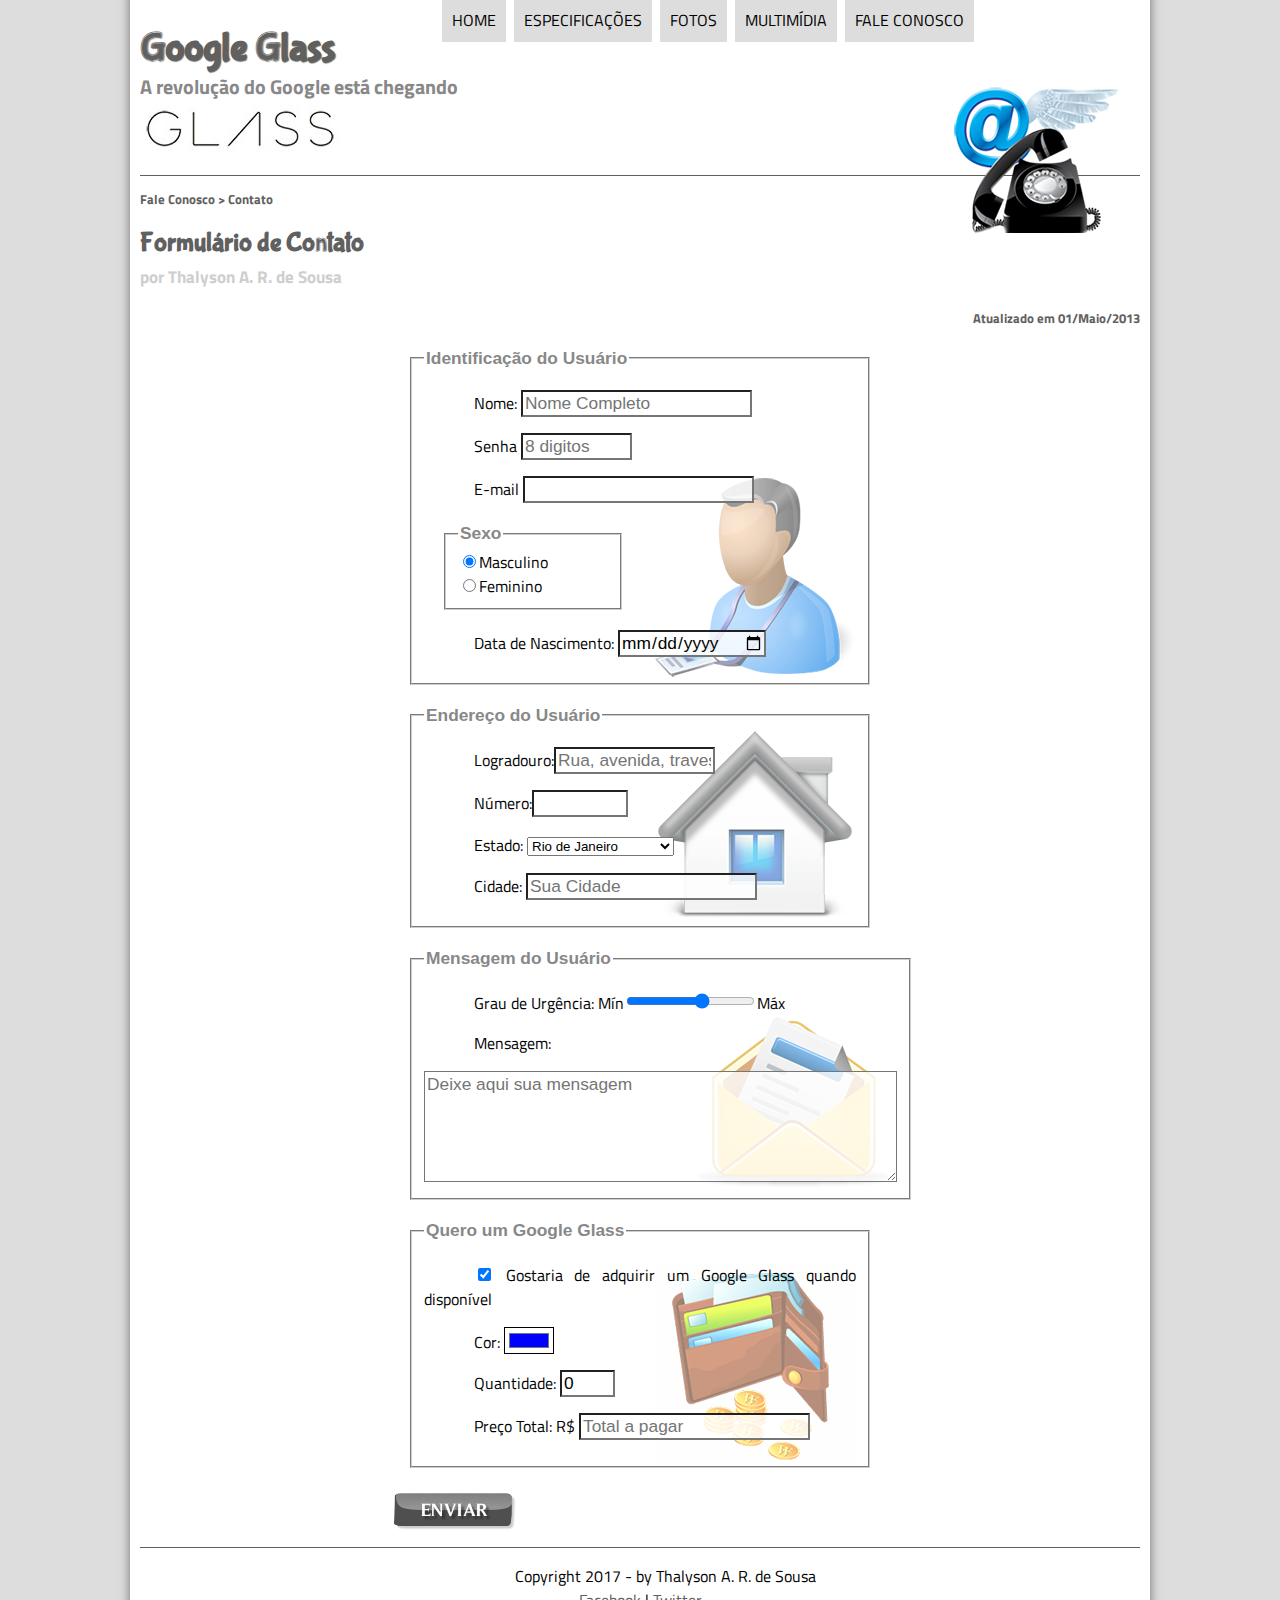
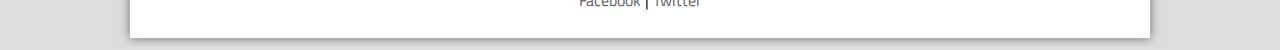
<file: fale-conosco.html>
<!DOCTYPE html>
<html lang="pt-br">

<head>
    <meta charset="utf-8">
    <title>Tudo sobre Google Glass</title>
    <link rel="stylesheet" type="text/css" href="_css/estilo.css"/>
    <link rel="stylesheet" type="text/css" href="_css/form.css"/>
    <script language="JavaScript" src="_javascript/funcoes.js"></script>
    <script>
        function calc_total() {
            var qtd = parseInt(document.getElementById('cQtd').value);
            total = qtd * 1500;
            document.getElementById('cTot').value = total;
        }
    </script>
</head>

<body>

<div id="interface">
    <header id="cabecalho">

        <hgroup>
            <h1>Google Glass</h1>
            <h2>A revolução do Google está chegando</h2>
        </hgroup>

        <img id="icone" src="_imagens/contato.png">

        <nav id="menu" onmouseout="mudaFoto('_imagens/contato.png')">
            <h1>Menu Principal</h1>
            <ul type="disc">
                <li onmouseover="mudaFoto('_imagens/home.png')"><a href="index.html">Home</a></li>
                <li onmouseover="mudaFoto('_imagens/especificacoes.png')"><a href="specs.html">Especificações</a></li>
                <li onmouseover="mudaFoto('_imagens/fotos.png')"><a href="fotos.html">Fotos</a></li>
                <li onmouseover="mudaFoto('_imagens/multimidia.png')"><a href="multimidia.html">Multimídia</a></li>
                <li onmouseover="mudaFoto('_imagens/contato.png')"><a href="fale-conosco.html">Fale conosco</a></li>
            </ul>
        </nav>

    </header>

    <section id="corpo-full">
        <article id="noticia-principal">
            <header id="cabecalho-artigo">
                <hgroup>
                    <h3>Fale Conosco > Contato</h3>
                    <h1>Formulário de Contato</h1>
                    <h2>por Thalyson A. R. de Sousa</h2>
                    <h3 class="direita">Atualizado em 01/Maio/2013</h3>
                </hgroup>
            </header>


                <form method="post" id="fContado" action="mailto:tha.motog@gmail.com" oninput="calc_total();">
                    
                 <fieldset id="usuario">
                    <legend>Identificação do Usuário</legend>

                     <p><label for="cNome">Nome:</label> <input type="text" name="tNome" id="cNome" size="20" maxlength="30" placeholder="Nome Completo"/></p>
                     <p><label for="cSenha">Senha</label> <input type="password" name="tSenha" id="cSenha" size="8" maxlength="8" placeholder="8 digitos"/></p>
                     <p><label for="cMail">E-mail</label> <input type="email" name="tMail" id="cMail" size="20" maxlength="40"/></p>
                     <fieldset id="sexo">
                         <legend>Sexo</legend>
                                <input type="radio" name="tSexo" id="cMasc" checked/><label for="cMasc">Masculino</label><br/>
                                <input type="radio" name="tSexo" id="cFem"/><label for="cFem">Feminino</label>
                     </fieldset>
                     <p>Data de Nascimento: <input type="date" name="tNasc" id="cNasc"/></p>

                 </fieldset>
                
                <fieldset id="endereco">
                    <legend>Endereço do Usuário</legend>

                    <p><label for="cRua">Logradouro:</label><input type="text" name="tRua" id="cRua" size="13" maxlength="80" placeholder="Rua, avenida, travessa..."/></p>
                    <p><label for="cNum">Número:</label><input type="number" name="tNum" id="cNum" min="0" max="99999"/></p>
                    <p><label for="cEst">Estado:</label>

                    <select name="tEst" id="cEst">
                        <optgroup label="Região Sudeste">
                            <option value="RJ" selected>Rio de Janeiro</option>
                            <option value="SP">São Paulo</option>
                            <option value="MG" >Minas Gerais</option>
                        </optgroup>

                        <optgroup label="Região Sul">
                            <option value="PR">Paraná</option>
                            <option value="SC">Santa Catarina</option>
                            <option value="RS">Rio Grande do Sul</option>
                        </optgroup>
                    </select> </p>

                    <p><label for="cCid">Cidade:</label>
                    <input type="text" name="tCid" id="cCid" maxlength="40" size="20" placeholder="Sua Cidade" list="cidades"/></p>
                    <datalist id="cidades">
                        <option value="Rio de Janeiro"></option>
                        <option value="Nova Iguaçu"></option>
                        <option value="Niterói"></option>
                        <option value="Belford Roxo"></option>
                    </datalist>
                </fieldset>
                
                <fieldset id="mensagem">
                    <legend>Mensagem do Usuário</legend>

                        <p><label for="cUrg">Grau de Urgência:</label>
                        Mín<input type="range" name="tUrg" id="cUrg" min="0" max="10" step="2">Máx</p>
                        <p><label for="cMsg">Mensagem:</label></p>
                        <textarea name="tMsg" id="cMsg" cols="45" rows="5" placeholder="Deixe aqui sua mensagem"></textarea>
                </fieldset>
                
                <fieldset id="pedido">
                    <legend>Quero um Google Glass</legend>

                    <p><input type="checkbox" name="tPed" id="cPed" checked/>
                    <label for="cPed">Gostaria de adquirir um Google Glass quando disponível</label></p>
                    <p><label for="cCor">Cor:</label>
                    <input type="color" name="tCor" id="cCor" value="#0000FF"/></p>
                    <p><label for="cQtd">Quantidade:</label>
                    <input type="number" name="tQtd" id="cQtd" min="0" max="5" value="0"/></p>
                    <p><label for="cTot">Preço Total: R$</label>
                    <input type="text" name="tTot" id="cTot" placeholder="Total a pagar" readonly/> </p>
                </fieldset>

                <!--<input type="submit" value="Enviar"/>-->
                <input type="image" name="tEnviar" src="_imagens/botao-enviar.png">
                </form>

        </article>
    </section>


<footer id="rodape">
    <p>Copyright 2017 - by Thalyson A. R. de Sousa<br/>
        <a href="https://www.facebook.com/profile.php?id=100008261989200" target="_blank">Facebook</a> | <a href="https://twitter.com/thalysonalex" target="_blank">Twitter</a></p>
</footer>
</div>
</body>
</html>
</file>
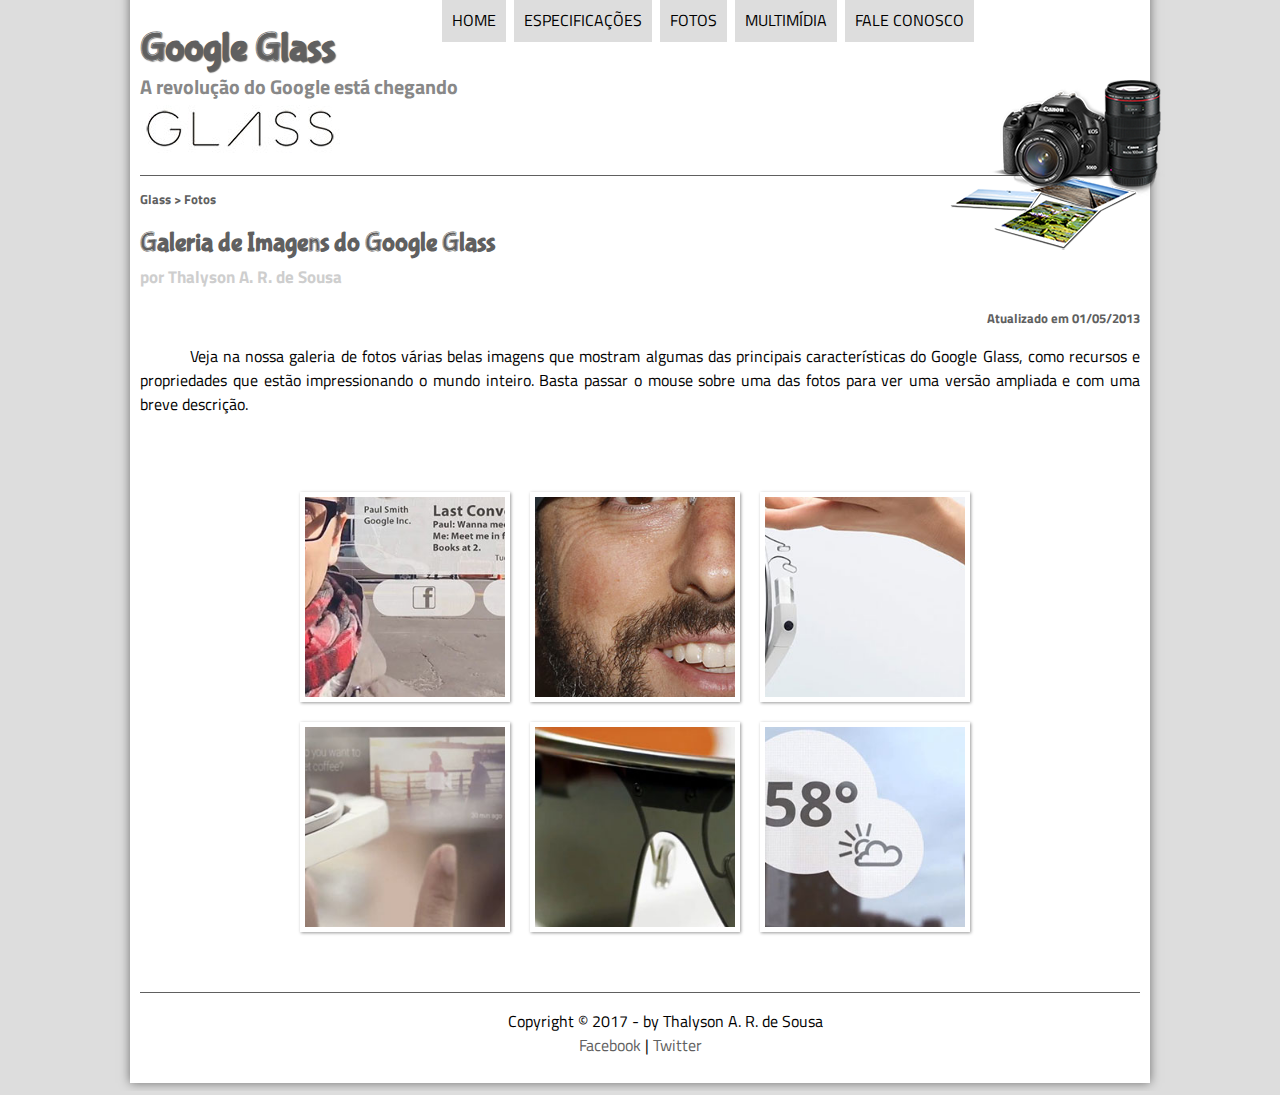
<file: fotos.html>
<!DOCTYPE html>
<html lang="pt-br">

<head>
    <meta charset="utf-8">
    <title>Tudo sobre Google Glass</title>
    <link rel="stylesheet" href="_css/estilo.css"/>
    <link rel="stylesheet" href="_css/fotos.css">
    <script language="JavaScript" src="_javascript/funcoes.js"></script>
</head>

<body>

<div id="interface">
    <header id="cabecalho">

        <hgroup>
            <h1>Google Glass</h1>
            <h2>A revolução do Google está chegando</h2>
        </hgroup>

        <img id="icone" src="_imagens/fotos.png">

        <nav id="menu" onmouseout="mudaFoto('_imagens/fotos.png')">
            <h1>Menu Principal</h1>
            <ul type="disc">
                <li onmouseover="mudaFoto('_imagens/home.png')"><a href="index.html">Home</a></li>
                <li onmouseover="mudaFoto('_imagens/especificacoes.png')"><a href="specs.html">Especificações</a></li>
                <li onmouseover="mudaFoto('_imagens/fotos.png')"><a href="fotos.html">Fotos</a></li>
                <li onmouseover="mudaFoto('_imagens/multimidia.png')"><a href="multimidia.html">Multimídia</a></li>
                <li onmouseover="mudaFoto('_imagens/contato.png')"><a href="fale-conosco.html">Fale conosco</a></li>
            </ul>
        </nav>

    </header>

    <section id="corpo-full">
        <article id="noticia-principal">
            <header id="cabecalho-artigo">
                <hgroup>
                    <h3>Glass > Fotos</h3>
                    <h1>Galeria de Imagens do Google Glass</h1>
                    <h2>por Thalyson A. R. de Sousa</h2>
                    <h3 class="direita">Atualizado em 01/05/2013</h3>
                </hgroup>
            </header>

            <p>Veja na nossa galeria de fotos várias belas imagens que mostram algumas das principais características do Google Glass, como recursos e propriedades que estão impressionando o mundo inteiro. Basta passar o mouse sobre uma das fotos para ver uma versão ampliada e com uma breve descrição.</p>

<ul id="album-fotos">

<li id="foto01"><span>Agenda e lembretes</span></li>
<li id="foto02"><span>Sergey Brin usando o Glass</span></li>
<li id="foto03"><span>Leve e compacto</span></li>
<li id="foto04"><span>Sensação de uma tela de 50"</span></li>
<li id="foto05"><span>Vários tipos de lente</span></li>
<li id="foto06"><span>Informações importantes</span></li>

</ul>

        </article>
    </section>

    <footer id="rodape">
        <p>Copyright &copy; 2017 - by Thalyson A. R. de Sousa<br/>
            <a href="https://www.facebook.com/profile.php?id=100008261989200" target="_blank">Facebook</a> | <a href="https://twitter.com/thalysonalex" target="_blank">Twitter</a></p>
    </footer>
</div>
</body>
</html>
</file>
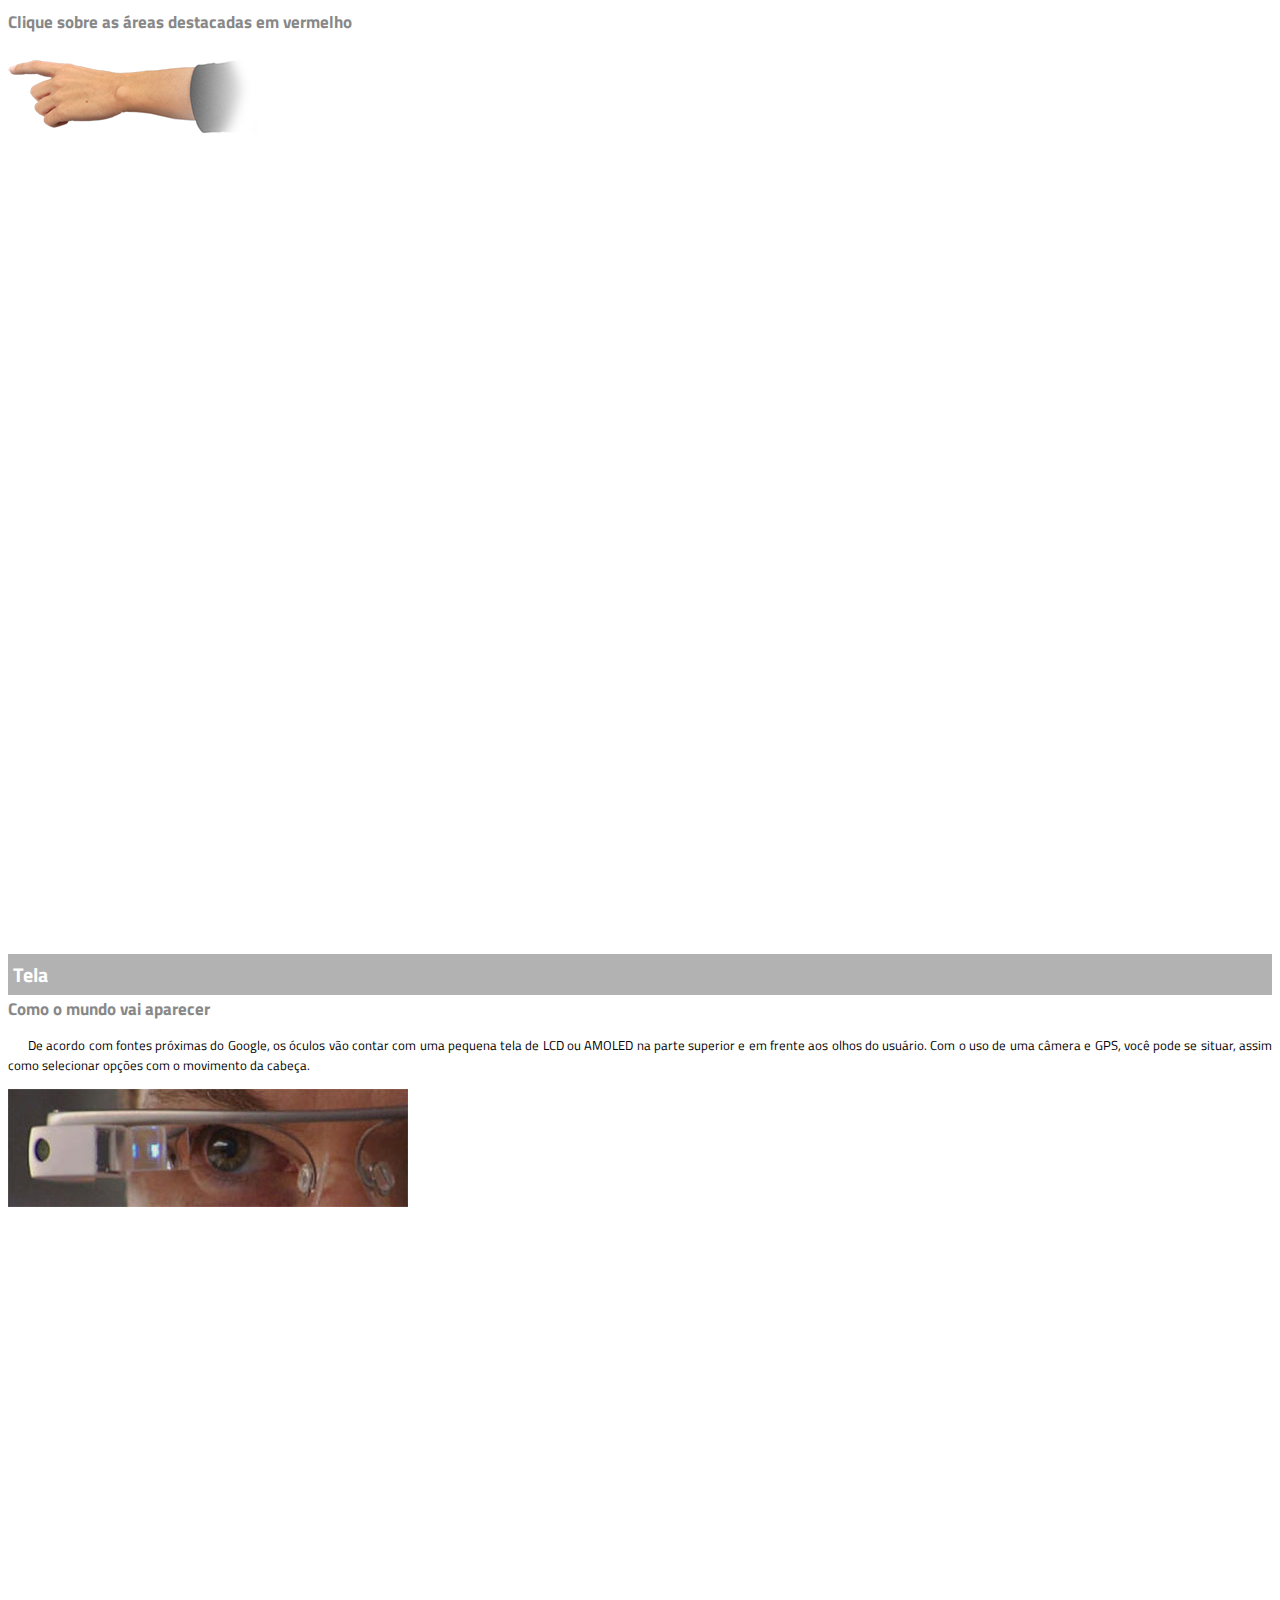
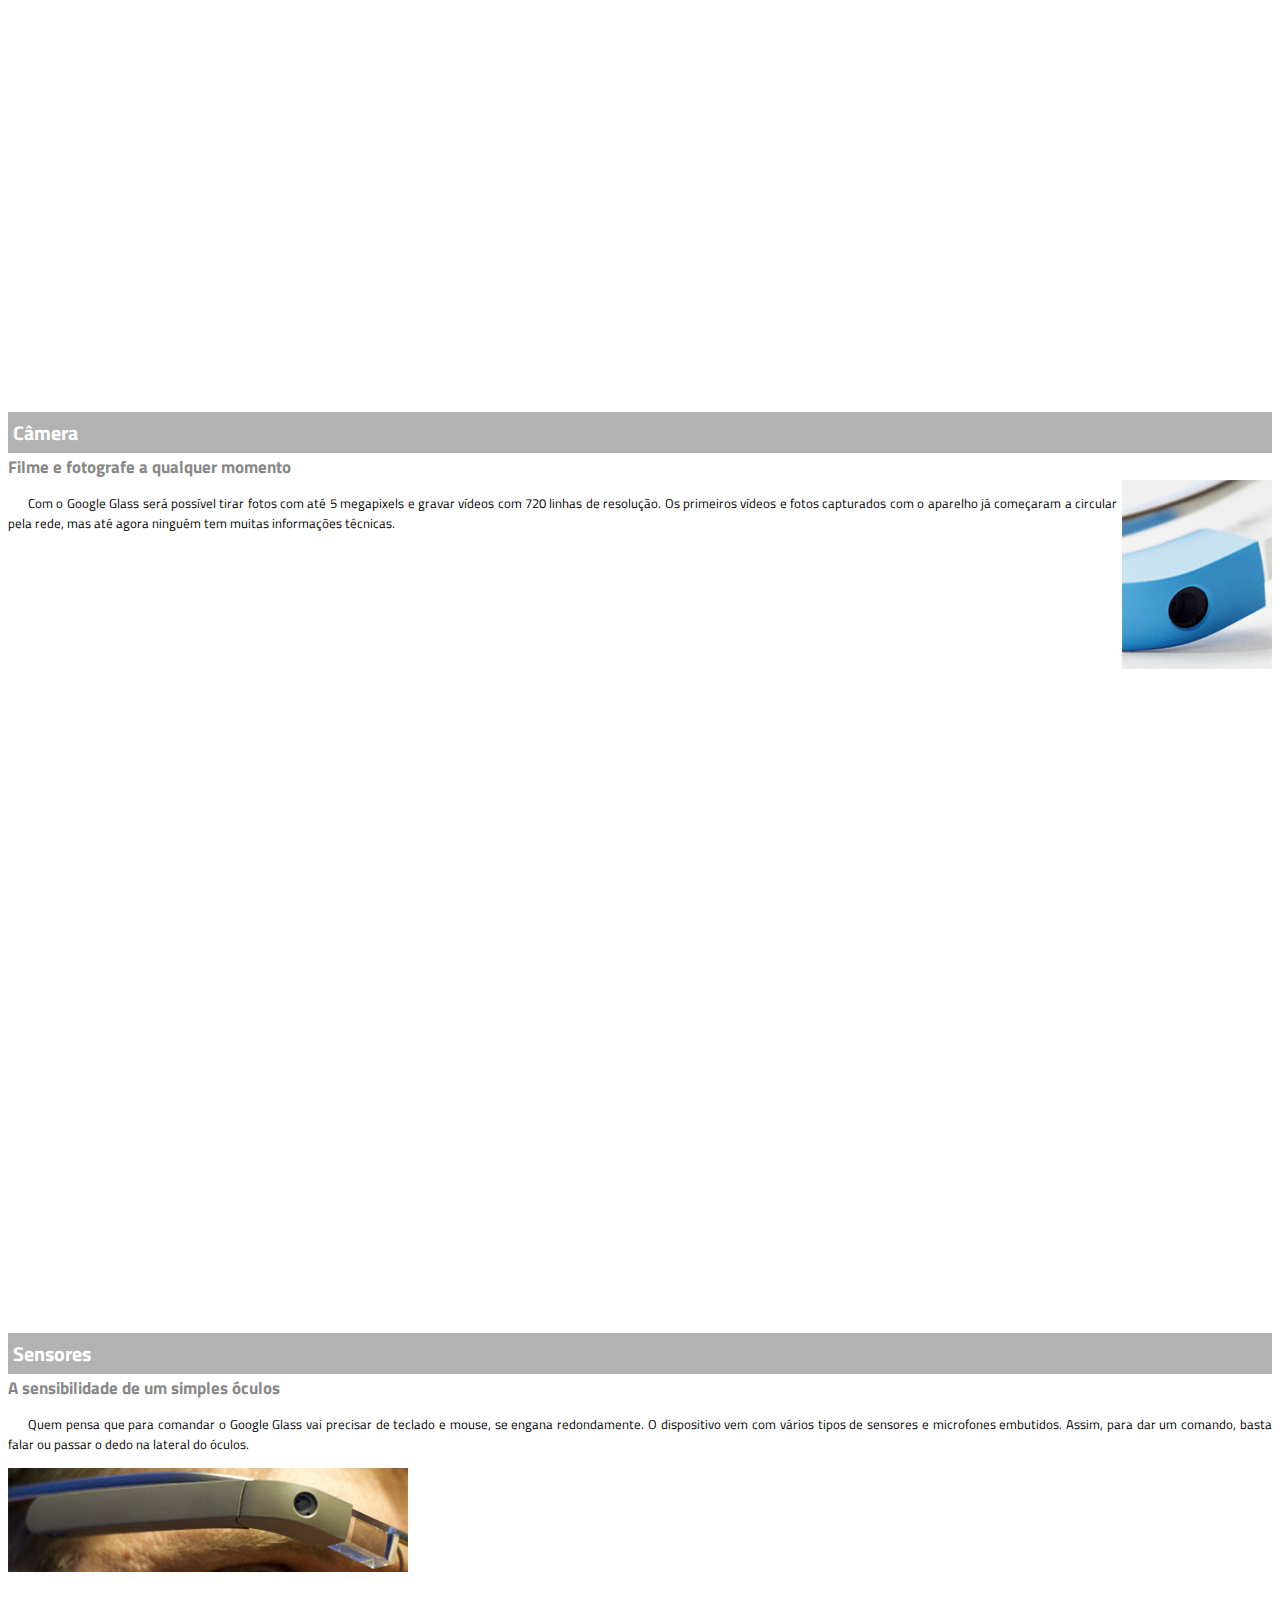
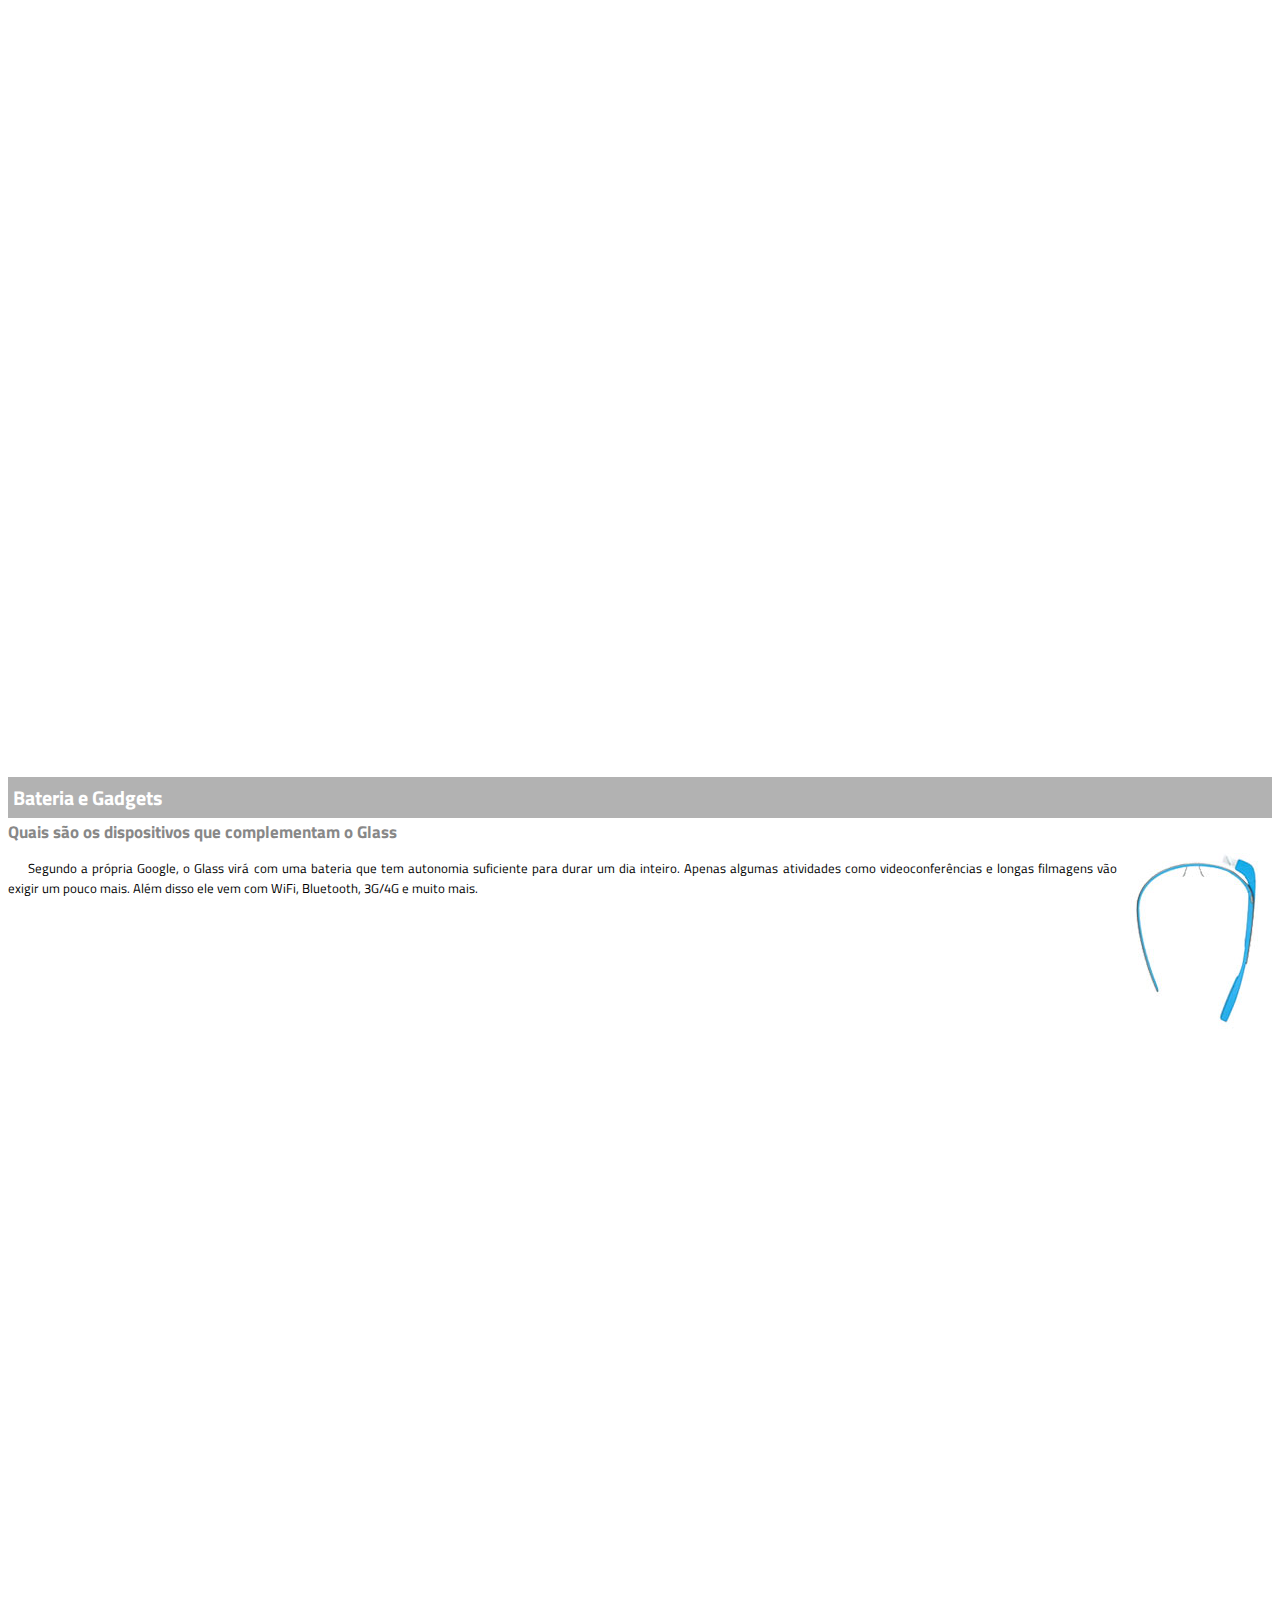
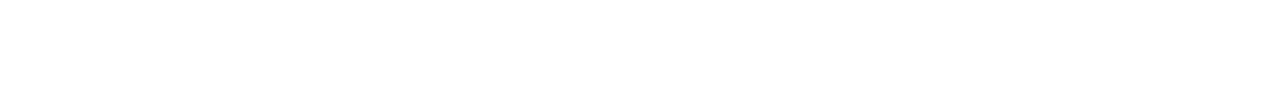
<file: google-glass.html>
<!DOCTYPE html>

<html>
<head>
    <meta charset="UTF-8"/>
    <title>Informações sobre Google Glass</title>
    <style>
        @import url("http://fonts.googleapis.com/css?family=Titillium+Web");
        body {
            font-family: "Titillium Web", sans-serif;
            font-size: 10pt;
        }

        p {
            text-align: justify;
            text-indent: 20px;
        }

        article h1 {
            font-size: 15pt;
            color: #ffffff;
            background-color: rgba(0, 0, 0, .3);
            padding: 5px;
            margin: 0px;
        }

        article h2 {
            font-size: 13pt;
            color: #888888;
            margin: 0px;
        }

        article {
            margin-bottom: 800px;
        }

        img.img-dir {
            display: block;
            float: right;
            margin-left: 5px;
        }

    </style>
</head>
<body>

<article id="topo">
    <header>
        <h2>Clique sobre as áreas destacadas em vermelho</h2>
    </header>
    <img src="_imagens/mao.png" alt="Mão apontando para esquerda"/>
</article>

<article id="tela">
    <header>
        <h1>Tela</h1>
        <h2>Como o mundo vai aparecer</h2>
    </header>
    <p>De acordo com fontes próximas do Google, os óculos vão contar com uma pequena tela de LCD ou AMOLED na parte superior e em frente aos olhos do usuário. Com o uso de uma câmera e GPS, você pode se situar, assim como selecionar opções com o movimento da cabeça.</p>
<img src="_imagens/det-tela.jpg" alt="Tela do Google Glass"/>
</article>

<article id="camera">
    <header>
        <h1>Câmera</h1>
        <h2>Filme e fotografe a qualquer momento</h2>
    </header>
<img src="_imagens/det-camera.jpg" class="img-dir" alt="Câmera do Google Glass"/>
    <p>Com o Google Glass será possível tirar fotos com até 5 megapixels e gravar vídeos com 720 linhas de resolução. Os primeiros vídeos e fotos capturados com o aparelho já começaram a circular pela rede, mas até agora ninguém tem muitas informações técnicas.</p>
</article>

<article id="sensores">
    <header>
        <h1>Sensores</h1>
        <h2>A sensibilidade de um simples óculos</h2>
    </header>
    <p>Quem pensa que para comandar o Google Glass vai precisar de teclado e mouse, se engana redondamente. O dispositivo vem com vários tipos de sensores e microfones embutidos. Assim, para dar um comando, basta falar ou passar o dedo na lateral do óculos.</p>
    <img src="_imagens/det-touch.jpg" alt="Sensores do Google Glass"/>
</article>

<article id="gadgets">
    <header>
        <h1>Bateria e Gadgets</h1>
        <h2>Quais são os dispositivos que complementam o Glass</h2>
    </header>
<img src="_imagens/det-bateria.jpg" class="img-dir" alt="Bateria do google glass">
    <p>Segundo a própria Google, o Glass virá com uma bateria que tem autonomia suficiente para durar um dia inteiro. Apenas algumas atividades como videoconferências e longas filmagens vão exigir um pouco mais. Além disso ele vem com WiFi, Bluetooth, 3G/4G e muito mais.</p>

</article>
</body>
</html>
</file>
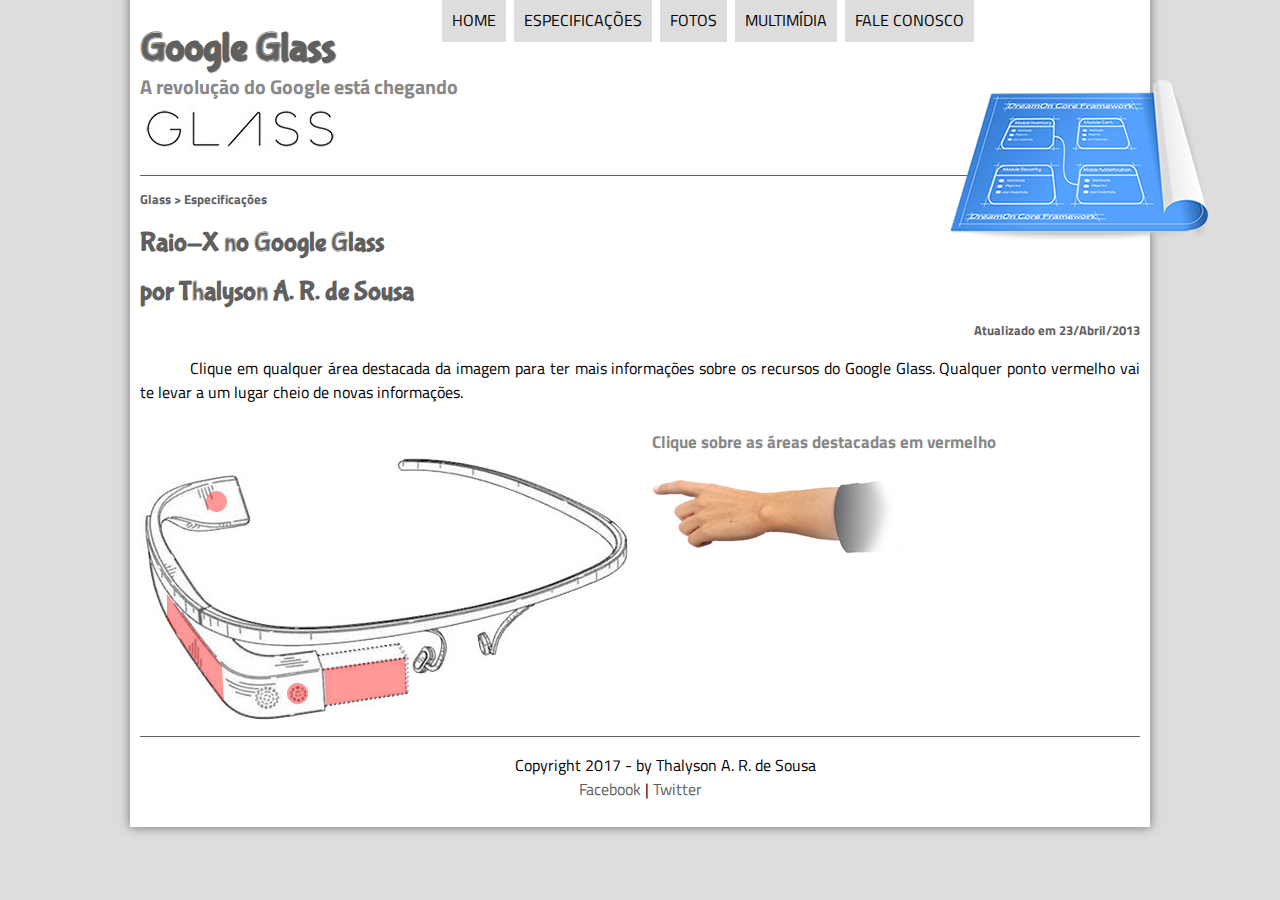
<file: specs.html>
<!DOCTYPE html>
<html lang="pt-br">

<head>
    <meta charset="utf-8">
    <title>Tudo sobre Google Glass</title>
    <link rel="stylesheet" type="text/css" href="_css/estilo.css"/>
    <script language="JavaScript" src="_javascript/funcoes.js"></script>
    <link rel="stylesheet" href="_css/specs.css">
</head>

<body>

<div id="interface">
    <header id="cabecalho">

        <hgroup>
            <h1>Google Glass</h1>
            <h2>A revolução do Google está chegando</h2>
        </hgroup>

        <img id="icone" src="_imagens/especificacoes.png">

        <nav id="menu" onmouseout="mudaFoto('_imagens/especificacoes.png')">
            <h1>Menu Principal</h1>
            <ul type="disc">
                <li onmouseover="mudaFoto('_imagens/home.png')"><a href="index.html">Home</a></li>
                <li onmouseover="mudaFoto('_imagens/especificacoes.png')"><a href="specs.html">Especificações</a></li>
                <li onmouseover="mudaFoto('_imagens/fotos.png')"><a href="fotos.html">Fotos</a></li>
                <li onmouseover="mudaFoto('_imagens/multimidia.png')"><a href="multimidia.html">Multimídia</a></li>
                <li onmouseover="mudaFoto('_imagens/contato.png')"><a href="fale-conosco.html">Fale conosco</a></li>
            </ul>
        </nav>

    </header>


<section id="corpo-full">
    <article id="noticia-principal">
        <header id="cabecalho-artigo">
            <hgroup>
                <h3>Glass > Especificações</h3>
                <h1>Raio-X no Google Glass</h1>
                <h1>por Thalyson A. R. de Sousa</h1>
                <h3 class="direita">Atualizado em 23/Abril/2013</h3>
            </hgroup>
        </header>

        <p>Clique em qualquer área destacada da imagem para ter mais informações sobre os recursos do Google Glass. Qualquer ponto vermelho vai te levar a um lugar cheio de novas informações.</p>

        <section id="conteudo">
            <img src="_imagens/glass-esquema-marcado.jpg" usemap="#meumapa"/>
            <map name="meumapa">
                <area shape="rect" coords="179,202,270,260" href="google-glass.html#tela" target="janela"/>
                <area shape="circle" coords="158,243,12" href="google-glass.html#camera" target="janela"/>
                <area shape="circle" coords="77,52,12", href="google-glass.html#gadgets" target="janela"/>
                <area shape="poly" coords="28,143,83,216,84,249,27,169" href="google-glass.html#sensores" target="janela"/>
            </map>
            <iframe src="google-glass.html" name="janela" id="frame-spec" scrolling="no"></iframe>
        </section>

    </article>
</section>

    <footer id="rodape">
        <p>Copyright 2017 - by Thalyson A. R. de Sousa<br/>
            <a href="https://www.facebook.com/profile.php?id=100008261989200" target="_blank">Facebook</a> | <a href="https://twitter.com/thalysonalex" target="_blank">Twitter</a></p>
    </footer>
</div>
</body>
</html>
</file>
<file: _css/estilo.css>
@charset "utf-8";
@import url("http://fonts.googleapis.com/css?family=Titillium+Web");
@font-face {
    font-family: 'FonteLogo';
    src: url("../_fonts/bubblegum-sans-regular.otf");
}

body {
    font-family: "Titillium Web", sans-serif;
    background-color: #dddddd;
    color: rgba(0, 0, 0, 1);
}

div#interface {
    width: 1000px;
    background-color: #ffffff;
    margin: -20px auto 0px auto;
    box-shadow: 0px 0px 10px rgba(0, 0, 0, .5);
    padding: 10px;
}

p {
    text-align: justify;
    text-indent: 50px;
}

a {
    color: #606060;
    text-decoration: none;
}

a:hover {
    text-decoration: underline;
}

header#cabecalho img#icone {
    position: absolute;
    left: 950px;
    top: 80px;
}

header#cabecalho {
    border-bottom: 1px #606060 solid;
    height: 150px;
    background: url("../_imagens/glass-logo-peq.jpg") no-repeat 0px 80px;
}

header#cabecalho h1 {
    font-family: FonteLogo, sans-serif;
    font-size: 30pt;
    color: #606060;
    text-shadow: 1px 1px 1px rgba(0, 0, 0, 0.6);
    padding: 0px;
    margin-bottom: 0px;
}

header#cabecalho h2 {
    font-family: "Titillium Web", sans-serif;
    color: #888888;
    font-size: 15pt;
    padding: 0px;
    margin-top: 0px;

}


/* Formatação de imagens e legendas */

figure.foto-legenda {
    position: relative;
    border: 8px solid white;
    box-shadow: 1px 1px 1px black;
}

figure.foto-legenda img {
    width: 100%;
    height: 100%;
}

figure.foto-legenda figcaption {
    opacity: 0;
    position: absolute;
    top: 0px;
    background-color: rgba(0, 0, 0, .4);
    color: white;
    width: 100%;
    height: 100%;
    padding: 10px;
    box-sizing: border-box;
    transition: opacity 1s;
}

figure.foto-legenda:hover figcaption {
    opacity: 1;
}

/* Formatação do menu */

nav#menu {
    display: block;
}


nav#menu ul {
    list-style: none;
    text-transform: uppercase;
    position: absolute;
    top: -20px;
    left: 400px;
}

nav#menu li {
    display: inline-block;
    background-color: #dddddd;
    padding: 10px;
    margin: 2px;
    transition: background-color 1s;
}

nav#menu li:hover {
    background-color: #606060;
}

nav#menu h1 {
    display: none;
}

nav#menu a {
    color: #000000;
    text-decoration: none;
}

nav#menu a:hover {
    color: #ffffff;
}

section#corpo {
    display: block;
    width: 520px;
    float: left;
    border-right: 1px solid #606060;
    padding: 10px;
}

article#noticia-principal h2 {
    font-size: 13pt;
    color: #606060;
    background-color: #dddddd;
    padding: 5px 0px 5px 0px;
    margin: 10px 0px 10px 0px;
}

header#cabecalho-artigo h1 {
    font-family: 'FonteLogo', sans-serif;
    font-size: 20pt;
    color: #606060;
    margin-bottom: 0px;
}

header#cabecalho-artigo h2 {
    font-size: 13pt;
    color: #cecece;
    background-color: #ffffff;
    margin: 0px ;
}

header#cabecalho-artigo h3 {
    font-size: 13px;
    color: #606060;
}

.direita {
    text-align: right;
}

table#tabelaspec {
    border: 1px solid #606060;
    border-spacing: 0px;
    margin-left: auto;
    margin-right: auto;
}

table#tabelaspec td {
    border: 1px solid #606060;
    padding: 10px;
    text-align: center;
    vertical-align: top;
}

aside#lateral {
    display: block;
    width: 410px;
    float: right;
    background-color: #dddddd;
    padding: 10px;
    margin: 10px;
    box-shadow: 2px 2px 2px rgba(0, 0, 0, .5);
}

aside#lateral h1 {
    font-family: "FonteLogo", sans-serif;
    font-size: 20pt;
    color: #606060;
    margin-top: 0px;
}

aside#lateral h2 {
    background-color: #606060;
    font-size: 13pt;
    color: #ffffff;
    padding: 5px;
}

table#tabelaspec td.ce {
    color: #ffffff;
    background-color: #606060;
    vertical-align: top;
    font-weight: bold;
}

table#tabelaspec td.cd {
    background-color: #cecece;
}

table#tabelaspec caption {
    color: #888888;
    font-size: 13pt;
    font-weight: bolder;
}

table#tabelaspec caption span {
    display: block;
    float: right;
    color: #000000;
    font-size: 8pt;
    margin-top: 10px;
}

footer#rodape {
    clear: both;
    border-top: 1px solid #606060;
}

footer#rodape p {
    text-align: center;
}
</file>
<file: _css/form.css>
@charset "UTF-8";

form {
    width: 500px;
    margin: auto;
}

input, textarea {
    font-family: sans-serif;
    font-weight: normal;
    font-size: 13pt;
    background-color: rgba(255, 255, 255, .8);
}

input:hover textarea:hover {
    background-color: #dddddd;
}

legend {
    color: #888888;
    font-weight: bold;
    font-size: 13pt;
    font-family: sans-serif;
}

fieldset {
    border-color: #cecece;
    margin: 20px;
}

fieldset#sexo {
    width: 150px;
}

fieldset#usuario {
    background: url("../_imagens/icone-contato.png") no-repeat 95% 95%;
}

fieldset#endereco {
    background: url("../_imagens/icone-endereco.png") no-repeat 95% 95%;
}

fieldset#mensagem {
    background: url("../_imagens/icone-mensagem.png") no-repeat 95% 95%;
}

fieldset#pedido {
    background: url("../_imagens/icone-pagamento.png") no-repeat 95% 95%;
}
</file>
<file: _css/fotos.css>
@charset "UTF-8";

ul#album-fotos {
    width: 700px;
    margin: 0px auto;
    padding: 50px;
    overflow: hidden;
    list-style: none;
}

ul#album-fotos li {
    float: left;
    width: 200px;
    height: 200px;
    margin: 10px;
    border: 5px solid #ffffff;
    background-color: #ffffff;
    box-shadow: 1px 1px 3px rgba(0, 0, 0, .4);
    -webkit-transition: all .4s ease-in;
}

ul#album-fotos li span {
    opacity: 0;
    color: #ffffff;
    text-shadow: 1px 1px 1px #000000;
    background-color: rgba(0, 0, 0, .3);
    font-size: 9pt;
    line-height: 370px;
    padding: 5px;
}

ul#album-fotos li:hover {
    -webkit-transform: scale(1.5);
}

ul#album-fotos li:hover span {
    opacity: 1;
}

ul#album-fotos li#foto01 {
    background: url("../_imagens/galeria-01.jpg") no-repeat;
    background-position: 50% 50%;
    background-size: 400px 400px;
    background-color: #ffffff;
}

ul#album-fotos li#foto01:hover {
    background-position: 0px 0px;
    background-size: 200px 200px;
}

ul#album-fotos li#foto02 {
    background: url("../_imagens/galeria-02.jpg") no-repeat;
    background-position: 50% 50%;
    background-size: 400px 400px;
    background-color: #ffffff;
}

ul#album-fotos li#foto02:hover {
    background-position: 0px 0px;
    background-size: 200px 200px;
}

ul#album-fotos li#foto03 {
    background: url("../_imagens/galeria-03.jpg") no-repeat;
    background-position: 50% 50%;
    background-size: 400px 400px;
    background-color: #ffffff;
}

ul#album-fotos li#foto03:hover {
    background-position: 0px 0px;
    background-size: 200px 200px;
}

ul#album-fotos li#foto04 {
    background: url("../_imagens/galeria-04.jpg") no-repeat;
    background-position: 50% 50%;
    background-size: 400px 400px;
    background-color: #ffffff;
}

ul#album-fotos li#foto04:hover {
    background-position: 0px 0px;
    background-size: 200px 200px;
}

ul#album-fotos li#foto05 {
    background: url("../_imagens/galeria-05.jpg") no-repeat;
    background-position: 50% 50%;
    background-size: 400px 400px;
    background-color: #ffffff;
}

ul#album-fotos li#foto05:hover {
    background-position: 0px 0px;
    background-size: 200px 200px;
}

ul#album-fotos li#foto06 {
    background: url("../_imagens/galeria-06.jpg") no-repeat;
    background-position: 50% 50%;
    background-size: 400px 400px;
    background-color: #ffffff;
}

ul#album-fotos li#foto06:hover {
    background-position: 0px 0px;
    background-size: 200px 200px;
}
</file>
<file: _css/specs.css>
@charset "UTF-8";

section#conteudo {
    width: 1000px;
    margin: auto;
}

iframe#frame-spec {
    width: 400px;
    height: 310px;
    border: none;
    overflow: hidden;
}

iframe#frame-spec::-webkit-scrollbar {
    display: none;
}
</file>
